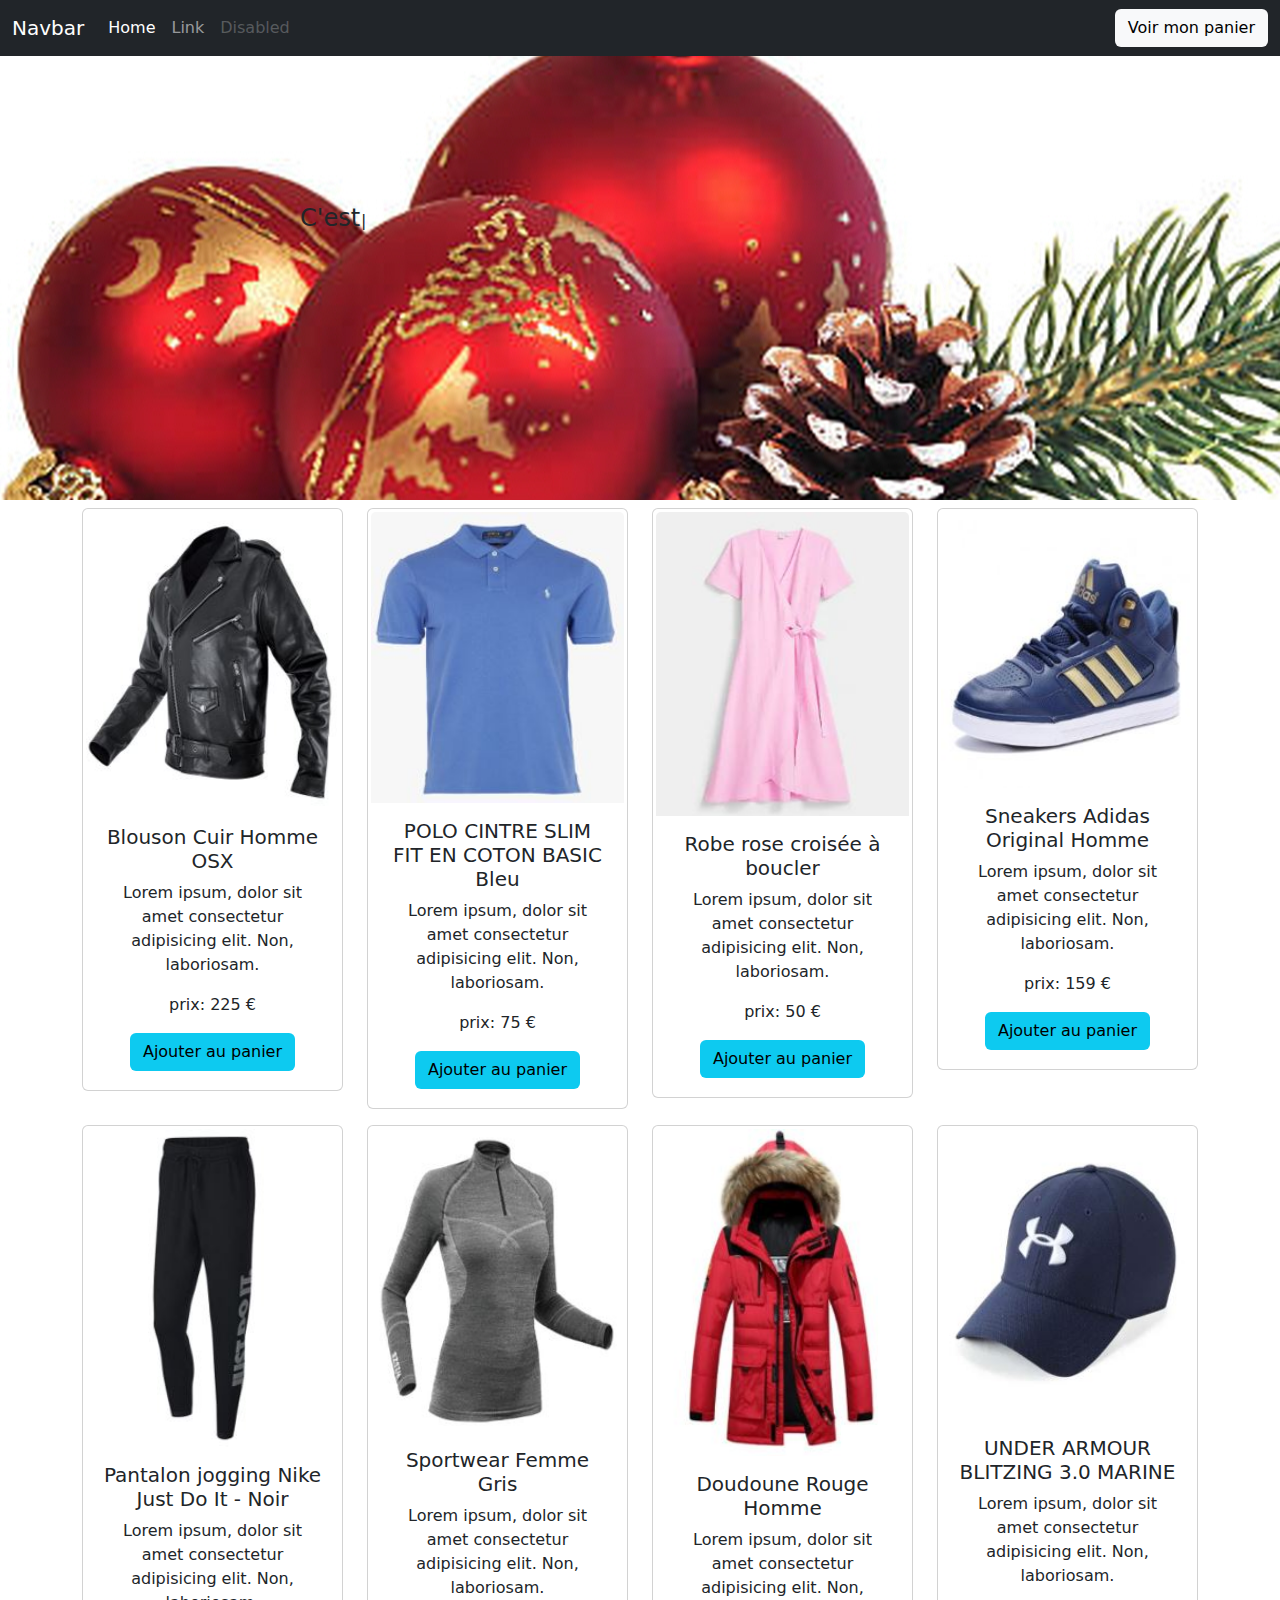
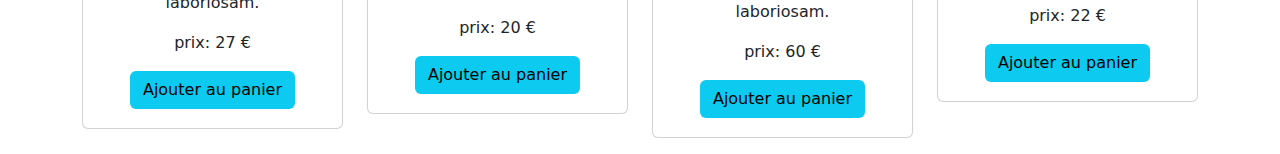
<file: index.html>
<!DOCTYPE html>
<html lang="en">
<head>
  <meta charset="UTF-8">
  <meta http-equiv="X-UA-Compatible" content="IE=edge">
  <meta name="viewport" content="width=device-width, initial-scale=1.0">
  <title>e-commerce :: José</title>
  <script src="js/core.js"></script>
  <script defer src="js/apps.js"></script>
  <script src="js/jquery-3.6.2.min.js"></script>
  <script src="js/bootstrap.bundle.min.js"></script>
  
  <link rel="stylesheet" href="css/all.min.css">
  <link rel="stylesheet" href="css/bootstrap.min.css">
  <link rel="stylesheet" href="css/style.css">
</head>
<body>
  <!-- Barre de menu -->
  <nav class="navbarecomer navbar navbar-expand-lg navbar-dark bg-dark">
    <div class="container-fluid">
      <a class="navbar-brand" href="#">Navbar</a>
      <button class="navbar-toggler" type="button" data-bs-toggle="collapse" data-bs-target="#navbarTogglerDemo02"
        aria-controls="navbarTogglerDemo02" aria-expanded="false" aria-label="Toggle navigation">
        <span class="navbar-toggler-icon"></span>
      </button>
      <div class="collapse navbar-collapse" id="navbarTogglerDemo02">
        <ul class="navbar-nav me-auto mb-2 mb-lg-0">
          <li class="nav-item">
            <a class="nav-link active" aria-current="page" href="#">Home</a>
          </li>
          <li class="nav-item">
            <a class="nav-link" href="#">Link</a>
          </li>
          <li class="nav-item">
            <a class="nav-link disabled">Disabled</a>
          </li>
        </ul>
        <button class=" btn position-relative text-bg-light btncharriot" type="button" data-bs-toggle="offcanvas"
          data-bs-target="#offcanvasRight" aria-controls="offcanvasRight">Voir mon panier
          <span class="position-absolute top-0 start-800 translate-middle badge rounded-pill bg-danger cantite">
            <span class="visually-hidden"></span></span>
        </button>
      </div>
    </div>
  </nav>
  <!-- Fin Barre de menu -->



  <!-- Offcanvas Droit -->
  <div class="offcanvas offcanvas-end" tabindex="-1" id="offcanvasRight" aria-labelledby="offcanvasRightLabel">
    <div class="offcanvas-header">
      <h5 class="offcanvas-title" id="offcanvasRightLabel">Mon panier</h5>
      <button type="button" class="btn-close" data-bs-dismiss="offcanvas" aria-label="Close"></button>
    </div>
    <div class="offcanvas-body panier">

      <div class='col-md-6 col-sm-6'>
      </div>
    </div>
    <div class="offcanvas-body total row">
    </div>
    <div class="offcanvas-body panierP">
      <div class="card" style="width: 22rem;">
        <ul class="divsm list-group list-group-flush">

        </ul>
      </div>
    </div>
  </div>
  <!-- Fin Offcanvas Droit============ -->





  <header>
    <section class="section-intro">
      <div id="app"></div>
      <article class="h-50 d-inline-block">

      </article>
      <!-- Toasts a imprimir Rapport final-->
      <div aria-live="polite" aria-atomic="true" class="d-flex justify-content-center align-items-center w-100"
        id="rapportPrin">
        <!-- Then put toasts within -->
        <div class="toast bg-light text-black" role="alert" aria-live="assertive" aria-atomic="true"
          data-bs-autohide="false">
          <div class="toast-header bg-light text-black">
            <strong class="me-auto">Valider mes informations et mon panier</strong>
            <button type="button" class="btn-close" data-bs-dismiss="toast" aria-label="Close"></button>
          </div>
          <div class="container">
            <div class="toast-body">
              <h4>Vos Informations</h4>
            </div>
            <div class="fs-6 row" id="rapport1">
            </div>
            <div class="toast-body">
              <h4>Votre panier</h4>
            </div>
            <div class="fs-6 row" id="rapport2">
            </div>
            <div class="row">
              <div class="col-md-3 col-sm-3">
                <button type="button" class="btn btn-secondary btn-sm fermer" data-bs-dismiss="toast">Fermer </button>
              </div>
              <div class="col-md-9 col-sm-9">
                <button type="button" class="btn btn-primary btn-sm finaliser">Finaliser la commande et payer</button>
              </div>
            </div>
          </div>
        </div>
      </div>
      <!-- Fin Toasts a imprimir Rapport final--> 
    </section>



    <!-- Offcanvas Gauche formulaire-->
    <div class="offcanvas offcanvas-start" tabindex="-1" id="offcanvasExample" aria-labelledby="offcanvasExampleLabel">
      <div class="offcanvas-header">
        <h5 class="offcanvas-title" id="offcanvasExampleLabel">Valider ma commande</h5>
        <button type="button" class="btn-close btn-closex" data-bs-toggle="offcanvas" aria-label="Close"></button>
      </div>
      <div class="offcanvas-body">
        <div>
          Veuillez rentrer vous information dans les champs de saisi ci-dessous.
        </div>
        <div class="dropdown mt-3">
          <input class="form-control form-control-sm" type="text" placeholder="Nom" id="Nom" name="Nom"
            aria-label=".form-control-sm example">
        </div>
        <div>
          <p class="errorNom error"></p>
        </div>

        <div class="dropdown mt-3">
          <input class="form-control form-control-sm" type="text" placeholder="Prénom" id="Prenom" name="Prenom"
            aria-label=".form-control-sm example">
        </div>
        <div>
          <p class="errorPrenom error"></p>
        </div>

        <div class="dropdown mt-3">
          <input class="form-control form-control-sm" type="text" placeholder="Email" id="Email" name="Email"
            aria-label=".form-control-sm example">
        </div>
        <div>
          <p class="errorEmail error"></p>
        </div>
        <div>

        </div>

        <div class="dropdown mt-3">
          <input class="form-control form-control-sm" type="text" placeholder="N° Tél" id="Tel" name="Tel"
            aria-label=".form-control-sm example">
        </div>
        <div>
          <p class="errorTel error"></p>
        </div>

        <div class="dropdown mt-3 ">
          <input class="form-control form-control-sm" type="text" placeholder="Adresse" id="Adresse" name="Adresse"
            aria-label=".form-control-sm example">
        </div>
        <div>
          <p class="errorAdresse error"></p>
        </div>

        <div class="prop">
          <button type="button" class="btn btn-primary envform">Enregistrer</button>
        </div>

      </div>
    </div>
    <!-- FIN Offcanvas Gauche formulaire============ -->


  </header>


<!-- Contenu des articles  -->
  <section>
    <section class="padding-y">
      <div class="container">
        <header class="section-heading">
          <h3 class="section-title"></h3>
        </header>
        <div class="row improd">
        </div> <!-- row end.// -->
      </div> <!-- container end.// -->
    </section>
  </section>
<!-- FIN Contenu des articles  -->


</body>

</html>
</file>
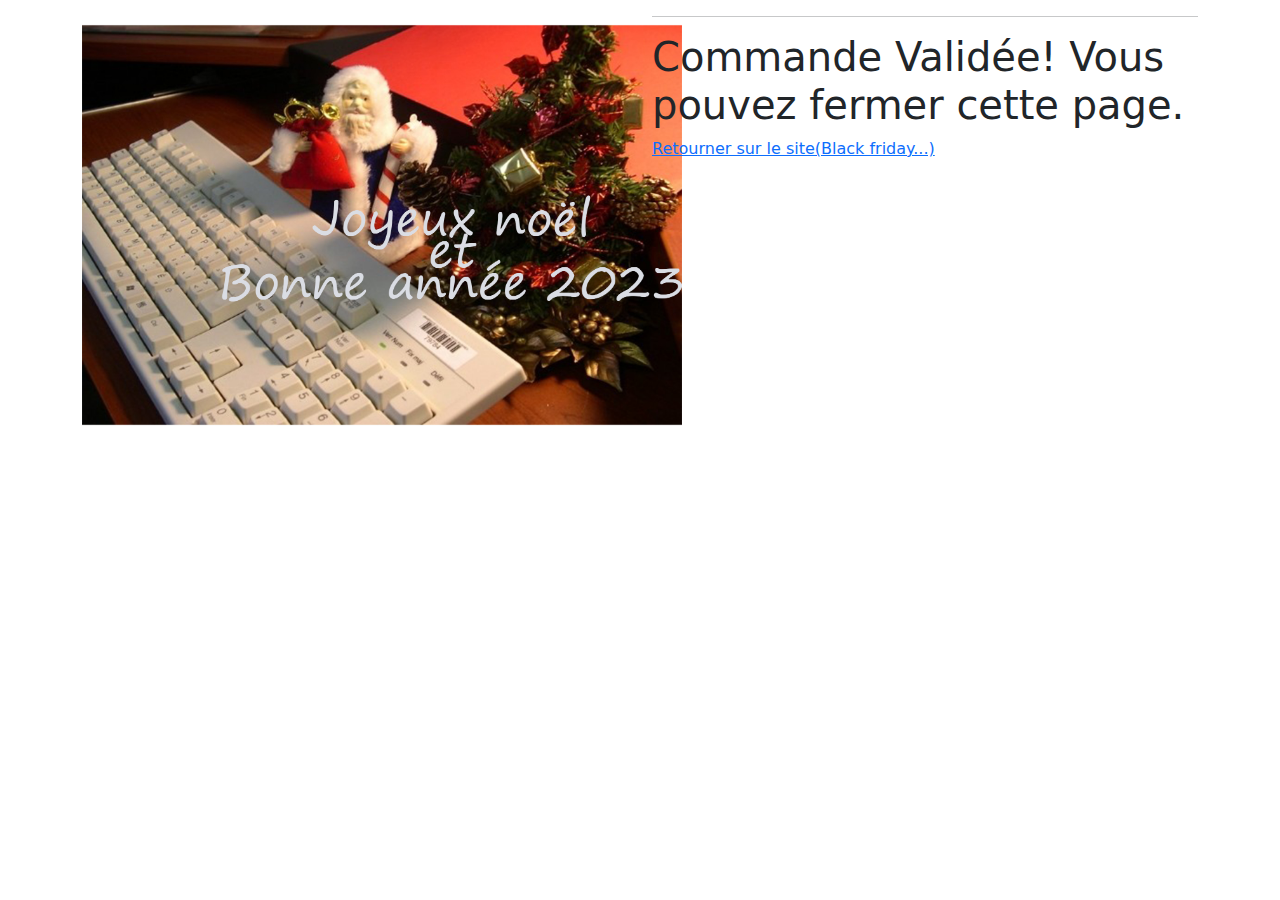
<file: index2.html>
<!DOCTYPE html>
<html lang="en">
<head>
    <meta charset="UTF-8">
    <meta http-equiv="X-UA-Compatible" content="IE=edge">
    <meta name="viewport" content="width=device-width, initial-scale=1.0">
    <title>Commande Finalisée</title>
    <link rel="stylesheet" href="css/bootstrap.min.css">
</head>
<body>

    <div class="container ">
        <div class="row">
            <div class='col-md-6 col-sm-6'><img src="img/msn.jpg" alt="msn" width="600px"></div>
            <div class='col-md-6 col-sm-6'>
                <hr>
                <h1>Commande Validée! Vous pouvez fermer cette page.</h1>
            <a href="index.html">Retourner sur le site(Black friday...)</a>
            </div>
        </div>
    

        
    </div>
        

    
</body>
</html>
</file>
<file: css/style.css>
.section-intro {
    background-image: url(../img/illustration.jpg);
    background-repeat: no-repeat;
    background-position: center;
    height: 500px;
    border: 0px solid #333;
    padding-top: 200px;
    padding-left: 300px;
    margin: 0;
}
.prodprin:hover {
    background-color: bisque;
}
.prodprin {
    padding: 3px;
}
.fermer,
.finaliser {
    margin: 3px;
}
.navbarecomer {
    position: fixed;
    width: 100%;
    z-index: 100;
}
.cantite {
    display: none;
}
.divsm {
    margin: 0;
}
.divsm1 {
    padding: 10px;
}
.formul {
    z-index: 110;
}
.prop {
    text-align: center;
    padding: 10px;
}
.error {
    margin: 0;
    font-size: small;
    height: 8px;
    color: red;
}
.toast {
    z-index: 100;
}
.rapportText {
    font-size: small;
}
.totalrapport {
    background-color: rgb(239, 194, 194);
    color: brown;
}
.animation1{
    font-size: x-large;
    display: inline-block;
}
.animation2{
    font-size: x-large;
    color: #ff0000;
    display: inline-block;
}
</file>
